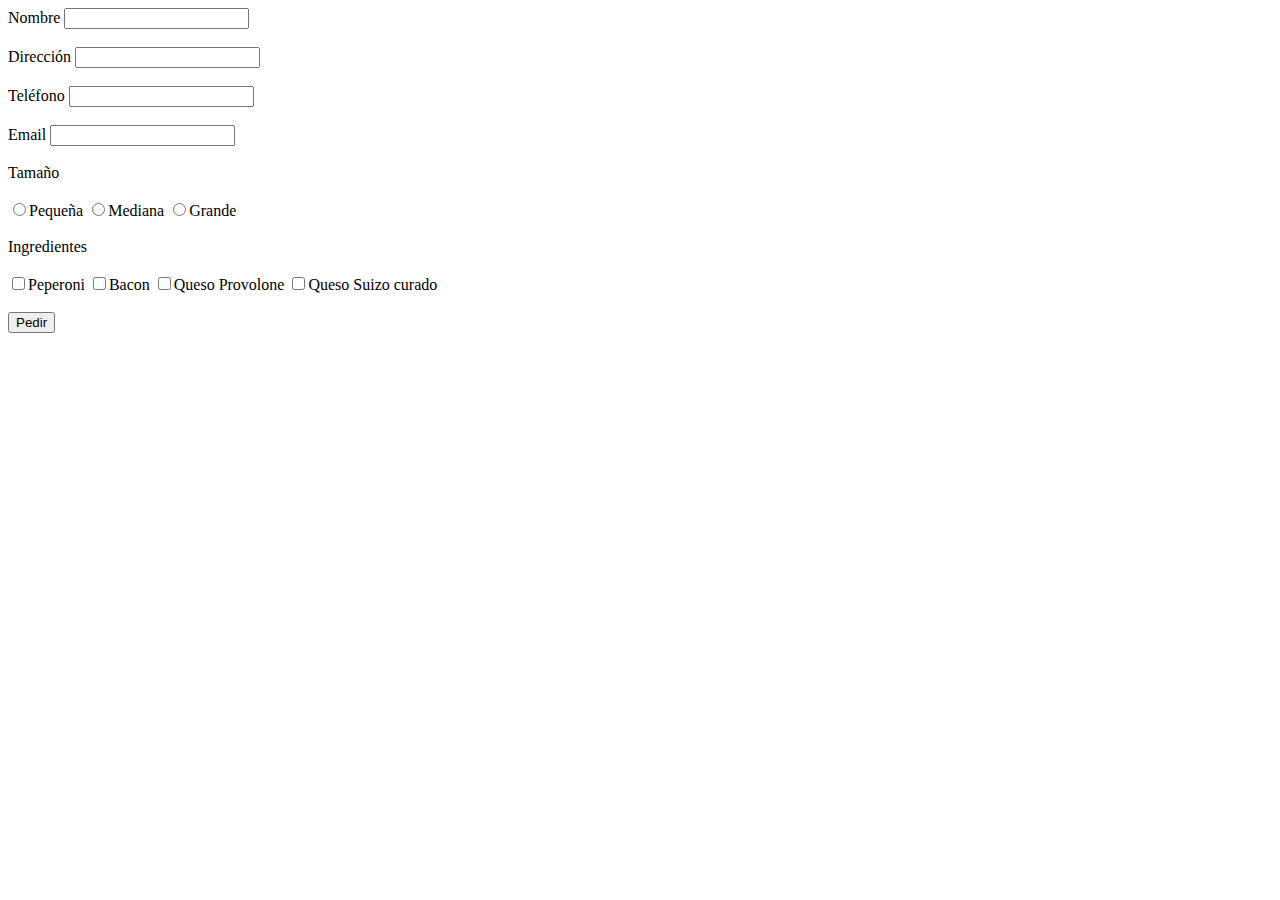
<file: Ignacio/index.html>
<!DOCTYPE html>
<html>
    <head>
        <meta charset="UTF-8">
        <title>Pizzeria</title>
        <script type=text/javascript src="funcionamiento.js"></script>
    </head>
        <!--
            Nombre
            Dirección
            Teléfono
            Email
            Un radio button con el tamaño de la pizza, pudiendo ser pequeña, mediana o grande
            4 Checkbox con los diferentes ingredientes de la pizza
            Un botón de procesar el pedido
                                            -->
    <body>
   
       <form id="pedido" action="">
           <label for="nombre">Nombre
           <input type="text" id="nombre" name="nombre" >
            </label>
           <br></br>
           <label for="direccion">Dirección
           <input type="text" id="direccion" name="direccion" >
            </label>
           <br></br>
           <label for="telefono">Teléfono
           <input type="text" id="telefono" name="telefono" >
            </label>
           <br></br>
           <label for="email">Email
           <input type="text" id="email" name="email" >
            </label>
           <br></br>
           <label for="tamaño">Tamaño
           <br></br>
           <input type="radio" id="pequeña" name="tamaño" value="pequeña">Pequeña</input>
           <input type="radio" id="mediana" name="tamaño" value="mediana">Mediana</input>
           <input type="radio" id="grande" name="tamaño" value="grande">Grande</input>
            </label>
           <br></br>
           <label for="ingredientes">Ingredientes
           <br></br>
           <input type="checkbox" id="peperoni" name="ingredientes" value="peperoni">Peperoni</input>
           <input type="checkbox" id="bacon" name="ingredientes" value="bacon">Bacon</input>
           <input type="checkbox" id="provolone" name="ingredientes" value="provolone">Queso Provolone</input>
           <input type="checkbox" id="suizo" name="ingredientes" value="suizo">Queso Suizo curado</input>
            </label>
           <br></br>
           <input type="submit" name="pedido" id="pedido" value="Pedir">
       </form>
    </body>
</html>
</file>
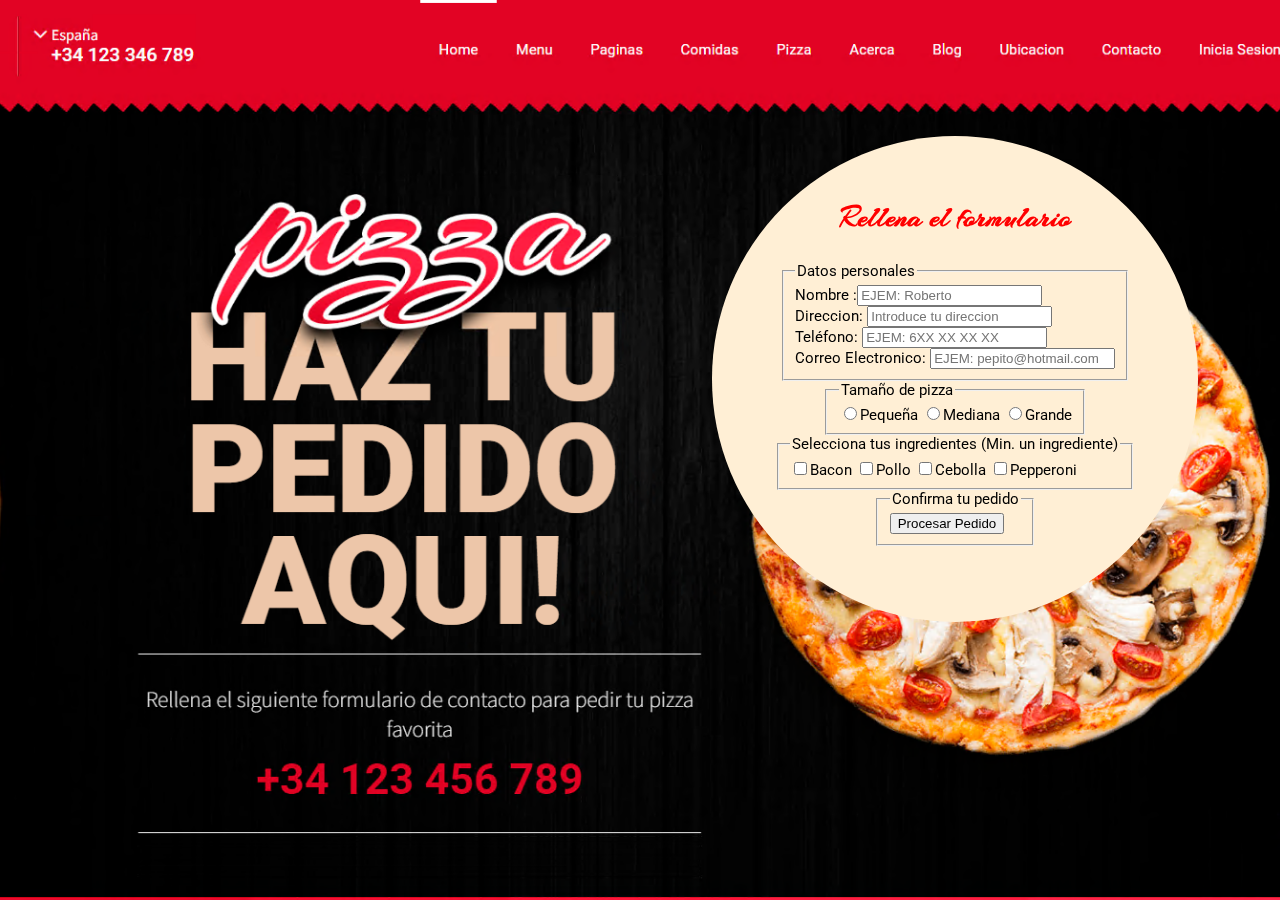
<file: Rober/index.html>
﻿<!DOCTYPE html>

<html lang="en" xmlns="http://www.w3.org/1999/xhtml">
<head>
    <meta charset="utf-8" />
    <title>AE-3. DOM Roberto Gonzalez Moron</title>
    <link rel="StyleSheet" type="text/css" href="css/style.css" />
    <script type="text/javascript">

        //Variables globables. He creado una variable para cada una de las funciones
        //donde asignare true o false, y esto me valdra para validar la funcion que mostrara el precio.
        var nombreValido = false;
        var direccionValido = false;
        var telefonoValido = false;
        var emailValido = false;
        var pizzaSeleccionada = false;
        var ingredSeleccionado = false;

        //Variables para calcular el precio de la pizza
        var precioPizzaBase = 0;
        var precioPizzaIngred = 0;

        function validacionNombre() {
            console.log("Validando nombre")

            formatoNombre = /^[A-Z]/;

            if (nombre.value.match(formatoNombre)) {

                nombreValido = true;
                console.log("Validado");
               
            }
            else {
                alert('[ERROR] El formato nombre');
                console.log("Error al validar");
                console.log(nombreValido);
                nombreValido = false;
            }

        }

        function validacionDireccion() {
            console.log("Validando Direccion")
            if (direccion.value.trim() == "") {
                direccionValido = false;
                alert('[ERROR] El campo direccion debe de estar relleno');
                console.log("Error al validar");

            }
            else {
                direccionValido = true;
                console.log("Validado");
            }
        }

        function validacionTelefono() {
            console.log("Validando Telefono")

            //Creamos la expresion regular con nombre formatoTelefono
            //El formato que le he dado ha sido 6XX XX XX XX o 7XX XX XX XX, de numeros moviles dentro de España
            //Empieza 6 o 7, 2 num 0-9, espacio, 2 num 0-9, espacio, 2 num 0-9....
            formatoTelefono = /^([6-7])[0-9]{2}[ ][0-9]{2}[ ][0-9]{2}[ ][0-9]{2}$/;

            if (telefono.value.match(formatoTelefono)) {

                telefonoValido = true;
                console.log("Validado");

            }
            else {
                alert('[ERROR] El formato telefono es incorrecto');
                console.log("Error al validar");
                telefonoValido = false;
            }

        }

        function validacionEmail() {
            console.log("Validando Email")

            //Creamos la expresion regular con nombre formatoEmail
            //El formato que le he dado ha sido que tiene que detectar una @ y minimo un punto.
            // Podra ser blabla@loquesea.com o blabla@loquesea.co.uk, etc
            // palabra@palabra.palabra.....
            formatoEmail = /\w+@{1}\w+([.])/;

            if (email.value.match(formatoEmail)) {

                emailValido = true;
                console.log("Validado");

            }
            else {
                alert('[ERROR] El formato de Email es incorrecto');
                console.log("Error al validar");
                emailValido = false;
            }

        }

        //Con la funcion validarTamPizza vamos a recorrer un array donde
        //comprobaremos si esta chequeado o no el tamaño de la pizza
        function validarTamPizza() {
            console.log("Validando tamaño de pizza");

            var tamaPizza = document.getElementsByName("tamaPizza");

            for (var i = 0; i < tamaPizza.length; i++) {
                if (tamaPizza[i].checked) {
                    pizzaSeleccionada = true;
                    console.log("Tamaño validado");
                    break;
                }
            }

            if (!pizzaSeleccionada) {
                pizzaSeleccionada = false;
                alert('Error] Debe seleccionar al menos un tamaño de pizza.');
                console.log("Error al validar");


            }
        }

        //Con la funcion validarIngredPizza vamos a recorrer un array donde
        //comprobaremos si esta chequeado al menos un ingrediente
        function validarIngredPizza() {
            console.log("Validando ingredientes de la pizza");

            var ingredPizza = document.getElementsByName("ingredPizza");

            for (var i = 0; i < ingredPizza.length; i++) {
                if (ingredPizza[i].checked) {
                    ingredSeleccionado = true;
                    console.log("Ingrediente validado");
                    break;
                }
            }
            if (!ingredSeleccionado) {
                ingredSeleccionado = false;
                alert('Error] Debe seleccionar al menos un ingrediente para la pizza.');
                console.log("Error al validar");


            }
        }

        //Con la funcion calcularPrecioPizzavamos a recorrer un array donde
        //comprobaremos si estan chequeados los tamaños te la pizza e ingredientes y
        //en funcion de ello calcularemos el precio total de la pizza
        function calcularPrecioPizza() {
            console.log("Calculando la pizza");

            //Recorremos un array para los tamaño de la pizza y le damos el precio segun la 
            //opcion elegida
            var tamaPizza = document.getElementsByName("tamaPizza");
            
            for (var i = 0; i < tamaPizza.length; i++) {

                if (tamaPizza[0].checked) {

                    precioPizzaBase = 5;
                    console.log("Pizza Pequeña seleccionada");
                    break;
                }
                else if (tamaPizza[1].checked) {

                    precioPizzaBase = 10;
                    console.log("Pizza Mediana seleccionada");
                    break;
                }
                else if (tamaPizza[2].checked) {
                    precioPizzaBase = 15;
                    console.log("Pizza Grande seleccionada");
                    break;
                }


            }
            console.log("El precio de tu Pizza base son: " + precioPizzaBase + "€");

            //Recorremos un array para los ingredientes de la pizza y calculamos todas
            //las variables posibles para calcular los ingredientes que tendra la pizza
            var ingredPizza = document.getElementsByName("ingredPizza");
            
            for (var i = 0; i < ingredPizza.length; i++) {

                if (ingredPizza[0].checked && ingredPizza[1].checked && ingredPizza[2].checked && ingredPizza[3].checked) {

                    precioPizzaIngred = 4;
                    console.log("Añadidos todos los ingredientes");
                    break;

                }

                else if (ingredPizza[0].checked && ingredPizza[1].checked && ingredPizza[2].checked) {

                    precioPizzaIngred = 3;
                    console.log("Añadidos bacon, pollo y cebolla");
                    break;

                }
                else if (ingredPizza[0].checked && ingredPizza[1].checked && ingredPizza[3].checked) {

                    precioPizzaIngred = 3;
                    console.log("Añadidos bacon, pollo y pepperoni");
                    break;

                }
                else if (ingredPizza[0].checked && ingredPizza[2].checked && ingredPizza[3].checked) {

                    precioPizzaIngred = 3;
                    console.log("Añadidos bacon, cebolla y pepperoni");
                    break;

                }
                else if (ingredPizza[1].checked && ingredPizza[2].checked && ingredPizza[3].checked) {

                    precioPizzaIngred = 3;
                    console.log("Añadidos pollo, cebolla y pepperoni");
                    break;

                }

                else if (ingredPizza[0].checked && ingredPizza[1].checked) {

                    precioPizzaIngred = 2;
                    console.log("Añadidos bacon y pollo");
                    break;

                }

                else if (ingredPizza[0].checked && ingredPizza[2].checked) {

                    precioPizzaIngred = 2;
                    console.log("Añadidos bacon y cebolla");
                    break;

                }
                else if (ingredPizza[0].checked && ingredPizza[3].checked) {

                    precioPizzaIngred = 2;
                    console.log("Añadidos bacon y pepperoni");
                    break;

                }
                else if (ingredPizza[1].checked && ingredPizza[2].checked) {

                    precioPizzaIngred = 2;
                    console.log("Añadidos pollo y cebolla");
                    break;

                }
                else if (ingredPizza[1].checked && ingredPizza[3].checked) {

                    precioPizzaIngred = 2;
                    console.log("Añadidos pollo y pepperoni");
                    break;

                }
                else if (ingredPizza[2].checked && ingredPizza[3].checked) {

                    precioPizzaIngred = 2;
                    console.log("Añadidos cebolla y pepperoni");
                    break;

                }


                else if (ingredPizza[0].checked) {

                    precioPizzaIngred= 1;
                    console.log("Añadido bacon");
                    break;

                }
                else if (ingredPizza[1].checked) {

                    precioPizzaIngred = 1;
                    console.log("Añadido pollo");
                    break;


                }
                else if (ingredPizza[2].checked) {
                    precioPizzaIngred = 1;
                    console.log("Añadido cebolla");
                    break;

                }
                else if (ingredPizza[3].checked) {
                    precioPizzaIngred = 1;
                    console.log("Añadido pepperoni");
                    break;

                }




            }
            console.log("El precio de los ingredientes de tu pizza son: " + precioPizzaIngred + "€");

            console.log("El precio de tu pizza son: " + (precioPizzaBase + precioPizzaIngred) + "€");

        }

        function mostrarPrecio() {



            if (nombreValido == true && direccionValido == true && telefonoValido == true && emailValido == true
                && pizzaSeleccionada == true && ingredSeleccionado == true) {


                
                console.log("Su pizza esta correcta");
                document.getElementById("precioTotalPizza").innerHTML = "El precio de su pizza son: " + (precioPizzaBase + precioPizzaIngred) + "€" ;
            }
            else {

                console.log("Su pizza no esta correcta");

            }

        }







    </script>
</head>
<body>
    <div id="contenedorPrincipal">


        <!--Usando un return false en onsubmit vamos a conseguir omitir la funcion de submit-->
        <form id="formularioPedido" onsubmit="return false;">
            <h2>Rellena el formulario</h2>
            <fieldset>
                <legend>Datos personales</legend>
                <label>Nombre :<input type="text" id="nombre" placeholder="EJEM: Roberto" /></label>
                <br />
                <label>Direccion: <input type="text" id="direccion" placeholder="Introduce tu direccion" /></label>
                <br />
                <label>Teléfono: <input type="text" id="telefono" placeholder="EJEM: 6XX XX XX XX" /></label>
                <br />
                <label>Correo Electronico: <input type="text" id="email" placeholder="EJEM: pepito@hotmail.com" /></label>
            </fieldset>



            <fieldset>
                <legend>Tamaño de pizza</legend>
                <label for='opcion1'><input type='radio' name='tamaPizza' id="peque">Pequeña </label>
                <label for='opcion2'><input type='radio' name='tamaPizza' id="media">Mediana </label>
                <label for='opcion3'><input type='radio' name='tamaPizza' id="grande">Grande </label>
            </fieldset>

            <fieldset>
                <legend>Selecciona tus ingredientes (Min. un ingrediente)</legend>

                <label><input type='checkbox' id='checkboxIngredientes' name='ingredPizza' value='Checkbox 1'>Bacon</label>
                <label><input type='checkbox' id='checkboxIngredientes' name='ingredPizza' value='Checkbox 2'>Pollo</label>
                <label><input type='checkbox' id='checkboxIngredientes' name='ingredPizza' value='Checkbox 2'>Cebolla</label>
                <label><input type='checkbox' id='checkboxIngredientes' name='ingredPizza' value='Checkbox 2'>Pepperoni</label>
            </fieldset>


            <fieldset>
                <legend>Confirma tu pedido</legend>
                <input type="submit" id="botonProcesar" value="Procesar Pedido"
                       onclick="validacionNombre(); validacionDireccion(); validacionTelefono(); validacionEmail(); validarTamPizza()
    validarIngredPizza(); calcularPrecioPizza();mostrarPrecio()" ; />
            </fieldset>

            
                <h3 id="precioTotalPizza"></h3>

           


        </form>

    </div>
</body>
</html>
</file>
<file: Rober/css/style.css>
/* Fuentes */

@import url('https://fonts.googleapis.com/css?family=Arizonia|Roboto:100,100i,300,300i,400,400i,500,500i,700,700i,900,900i|Source+Sans+Pro:200,200i,300,300i,400,400i,600,600i,700,700i,900,900i');

h2{
    font-family:'Arizonia';
    font-size:30px;
    color: red;
}

fieldset {
    font-family: 'Roboto', sans-serif;
    font-size:15px;

}

body {
    /* Ruta de la imagen a cargar(OJO TIENE QUE ESTAR DENTRO DE LA CARPETA CSS) */
    background-image: url('imagenes/fondo.png');
    /* Centramos el fondo horizontal y verticalmente */
    background-position: center center;
    /* El fonde no se repite */
    background-repeat: no-repeat;
    /* Fijamos la imagen a la ventana para que no supere el alto de la ventana */
    background-attachment: fixed;
    /* El fonde se re-escala autom�ticamente */
    background-size: cover;
}

#formularioPedido {
    display: flex;
    flex-direction: column;
    position:fixed;
    align-items: center;
    width: 32%;
    padding:3%;
    margin-left: 55%;
    margin-top: 10%;
    background-color: papayawhip;
    border-radius: 50%;
}
</file>
